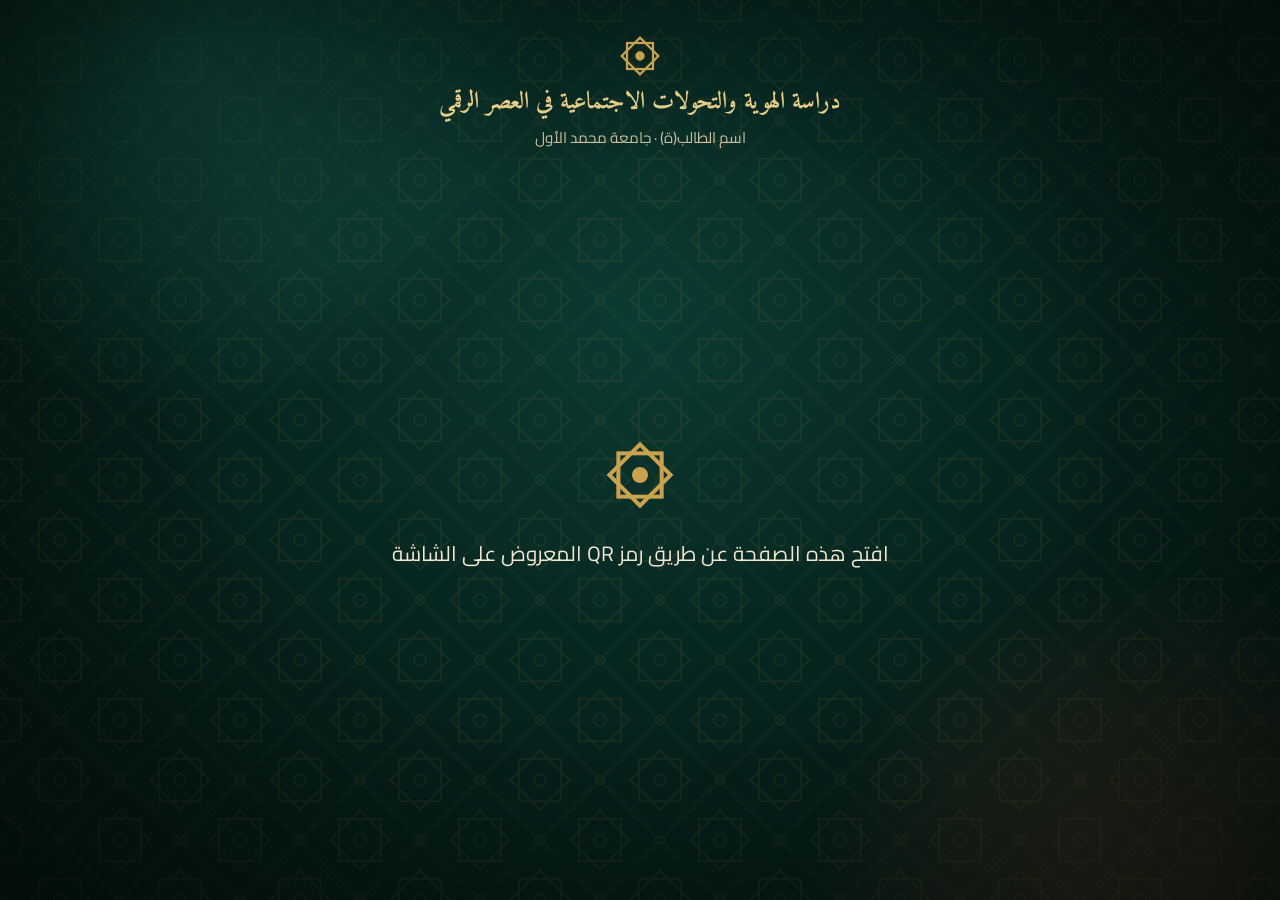
<file: vote.html>
<!DOCTYPE html>
<html lang="ar" dir="rtl">
<head>
  <meta charset="UTF-8">
  <meta name="viewport" content="width=device-width, initial-scale=1, viewport-fit=cover">
  <title>Vote</title>
  <link rel="preconnect" href="https://fonts.googleapis.com">
  <link rel="preconnect" href="https://fonts.gstatic.com" crossorigin>
  <link href="https://fonts.googleapis.com/css2?family=Amiri:wght@400;700&family=Cairo:wght@400;600;700&display=swap" rel="stylesheet">
  <link rel="stylesheet" href="css/theme.css">
  <link rel="stylesheet" href="css/vote.css">
</head>
<body>
  <div class="bg"><span class="glow g1"></span><span class="glow g2"></span></div>

  <main class="phone">
    <header class="phone-head">
      <div class="star-logo">
        <svg viewBox="0 0 24 24" fill="none" stroke="currentColor" stroke-width="1.1" aria-hidden="true"><rect x="5.5" y="5.5" width="13" height="13"/><rect x="5.5" y="5.5" width="13" height="13" transform="rotate(45 12 12)"/><circle cx="12" cy="12" r="1.8" fill="currentColor"/></svg>
      </div>
      <h1 id="title"></h1>
      <p id="who"></p>
    </header>
    <section id="view" aria-live="polite"></section>
  </main>

  <script src="config.js"></script>
  <script src="content.js"></script>
  <script src="js/voting.js"></script>
  <script src="js/vote-page.js"></script>
</body>
</html>
</file>
<file: css/theme.css>
/* ==========================================================================
   theme.css — colors, fonts, background and Moroccan ornaments (shared)
   Change the variables below to re-skin the whole presentation.
   ========================================================================== */
:root {
  --emerald-950: #04150f;
  --emerald-900: #06201b;
  --emerald-800: #0b3b32;
  --emerald-700: #115245;
  --emerald-500: #1e7a66;
  --gold: #c9a24b;
  --gold-light: #e6cc85;
  --gold-dim: rgba(201, 162, 75, 0.38);
  --terracotta: #b5502f;
  --terracotta-light: #d8734f;
  --beige: #f3e9d2;
  --beige-dim: #cbbf9f;

  --font-title: 'Amiri', 'Noto Naskh Arabic', 'Times New Roman', serif;
  --font-body: 'Cairo', 'Segoe UI', Tahoma, Arial, sans-serif;

  /* direction helpers (RTL is the default) */
  --d: -1;
  --to-end: to left;

  /* 8-point star shape used for number badges */
  --star8: polygon(100% 50%, 84.2% 64.2%, 85.4% 85.4%, 64.2% 84.2%, 50% 100%, 35.8% 84.2%, 14.6% 85.4%, 15.8% 64.2%, 0% 50%, 15.8% 35.8%, 14.6% 14.6%, 35.8% 15.8%, 50% 0%, 64.2% 15.8%, 85.4% 14.6%, 84.2% 35.8%);
}
:root[dir='ltr'] { --d: 1; --to-end: to right; }

* { box-sizing: border-box; }
[hidden] { display: none !important; }
html, body { margin: 0; height: 100%; }
body {
  background: var(--emerald-950);
  color: var(--beige);
  font-family: var(--font-body);
  -webkit-font-smoothing: antialiased;
  overflow: hidden;
}
button { font-family: inherit; color: inherit; }
.ltr { direction: ltr; unicode-bidi: isolate; display: inline-block; }

/* ---------- animated Zellige background ---------- */
.bg {
  position: fixed; inset: 0; z-index: 0; overflow: hidden;
  background:
    radial-gradient(ellipse at 50% 35%, var(--emerald-800) 0%, var(--emerald-900) 55%, var(--emerald-950) 100%);
}
.bg::before {
  content: ''; position: absolute; inset: -120px;
  background: url('../images/zellige.svg') 0 0 / 120px 120px;
  opacity: 0.1;
  animation: drift 90s linear infinite;
}
.bg::after {
  content: ''; position: absolute; inset: 0;
  background: radial-gradient(ellipse at center, transparent 45%, rgba(2, 10, 8, 0.7) 100%);
}
.glow { position: absolute; width: 60vmax; height: 60vmax; border-radius: 50%; }
.g1 {
  top: -25vmax; inset-inline-end: -15vmax;
  background: radial-gradient(circle, rgba(30, 122, 102, 0.5), transparent 65%);
  animation: float1 30s ease-in-out infinite alternate;
}
.g2 {
  bottom: -32vmax; inset-inline-start: -20vmax;
  background: radial-gradient(circle, rgba(181, 80, 47, 0.28), transparent 65%);
  animation: float2 38s ease-in-out infinite alternate;
}
@keyframes drift { to { transform: translate(120px, 120px); } }
@keyframes float1 { to { transform: translate(-6vmax, 8vmax) scale(1.1); } }
@keyframes float2 { to { transform: translate(8vmax, -6vmax) scale(1.15); } }

/* thin gold frame with diamond corners */
.frame {
  position: fixed; inset: 14px; z-index: 2; pointer-events: none;
  border: 1px solid var(--gold-dim);
}
.frame i { position: absolute; width: 12px; height: 12px; background: var(--gold); transform: rotate(45deg); }
.frame i:nth-child(1) { top: -6px; inset-inline-start: -6px; }
.frame i:nth-child(2) { top: -6px; inset-inline-end: -6px; }
.frame i:nth-child(3) { bottom: -6px; inset-inline-start: -6px; }
.frame i:nth-child(4) { bottom: -6px; inset-inline-end: -6px; }

/* ---------- shared ornaments ---------- */
.gold-text {
  background: linear-gradient(100deg, var(--gold) 0%, var(--gold-light) 40%, #fff3c9 50%, var(--gold-light) 60%, var(--gold) 100%);
  background-size: 250% 100%;
  -webkit-background-clip: text; background-clip: text; color: transparent;
  animation: sheen 8s ease-in-out infinite;
}
@keyframes sheen { 0%, 100% { background-position: 100% 0; } 50% { background-position: 0 0; } }

.chip {
  display: inline-block; padding: 0.25rem 1rem;
  border: 1px solid var(--gold-dim); border-radius: 99px;
  background: rgba(6, 32, 27, 0.55); color: var(--gold-light); font-size: 1rem;
}

.divider { display: flex; align-items: center; justify-content: center; gap: 0.8rem; margin: 1rem 0; color: var(--gold); }
.divider span { width: 5rem; height: 1px; background: linear-gradient(90deg, transparent, var(--gold), transparent); }
.divider svg { width: 1.5rem; height: 1.5rem; flex: none; }
.divider--start { justify-content: flex-start; }
.divider--start span:first-child { display: none; }

/* Moroccan arch (doorway) with a keystone diamond */
.arch {
  position: relative;
  border: 2px solid var(--gold);
  border-radius: 50% 50% 0.5rem 0.5rem / 26% 26% 0.5rem 0.5rem;
  background: linear-gradient(180deg, rgba(17, 82, 69, 0.55), rgba(6, 32, 27, 0.85));
  box-shadow:
    inset 0 0 0 0.6rem rgba(6, 32, 27, 0.9),
    inset 0 0 0 calc(0.6rem + 1px) var(--gold-dim),
    0 2rem 5rem rgba(0, 0, 0, 0.45);
}
.arch::before {
  content: ''; position: absolute; top: -0.6rem; left: 50%;
  width: 1rem; height: 1rem; margin-left: -0.5rem;
  background: var(--gold); transform: rotate(45deg);
}

.btn {
  display: inline-flex; align-items: center; justify-content: center; gap: 0.4rem;
  padding: 0.6rem 1.2rem; cursor: pointer;
  border: 1px solid var(--gold); border-radius: 99px;
  background: rgba(6, 32, 27, 0.7); font-size: 1rem; transition: background 0.25s, color 0.25s, transform 0.2s;
}
.btn:hover { background: var(--gold); color: var(--emerald-900); }
.btn:active { transform: scale(0.97); }

/* reduced motion switch (button in presenter panel, or REDUCED_MOTION in config.js) */
body.reduce-motion *, body.reduce-motion *::before, body.reduce-motion *::after {
  animation: none !important;
  transition-duration: 0.01ms !important;
  transition-delay: 0s !important;
}
</file>
<file: css/vote.css>
/* ==========================================================================
   vote.css — the phone voting page (vote.html)
   ========================================================================== */
html { font-size: 16px; }
body { overflow: auto; min-height: 100%; }

.phone {
  position: relative; z-index: 3; min-height: 100dvh; max-width: 34rem; margin: 0 auto;
  padding: 1.2rem 1.2rem 3rem; display: flex; flex-direction: column;
}
.phone-head { text-align: center; padding: 0.8rem 0 0.4rem; }
.star-logo { width: 3rem; height: 3rem; margin: 0 auto 0.4rem; color: var(--gold); }
.star-logo svg { width: 100%; height: 100%; animation: spin 40s linear infinite; }
@keyframes spin { to { transform: rotate(360deg); } }
.phone-head h1 { font-family: var(--font-title); font-size: 1.5rem; line-height: 1.4; margin: 0; color: var(--gold-light); }
.phone-head p { margin: 0.2rem 0 0; color: var(--beige-dim); font-size: 0.95rem; }

#view { flex: 1; display: flex; flex-direction: column; justify-content: center; padding-top: 1rem; animation: fade 0.5s both; }
@keyframes fade { from { opacity: 0; transform: translateY(12px); } }
.center { text-align: center; }
.chip-wrap { text-align: center; }
.q { font-family: var(--font-title); font-size: 1.7rem; line-height: 1.6; text-align: center; margin: 0.9rem 0 1.3rem; font-weight: 700; }

.opt {
  display: flex; align-items: center; gap: 0.9rem; width: 100%; min-height: 4.2rem;
  margin: 0 0 0.8rem; padding: 0.8rem 1.1rem; font-size: 1.15rem; line-height: 1.5; text-align: start; cursor: pointer;
  background: rgba(17, 82, 69, 0.55); border: 1.5px solid var(--gold-dim); border-radius: 0.9rem;
  transition: transform 0.15s, border-color 0.2s, background 0.2s;
}
.opt:active:not(:disabled) { transform: scale(0.98); }
.opt .k {
  flex: none; width: 2.4rem; height: 2.4rem; display: grid; place-items: center;
  font-family: var(--font-title); font-weight: 700; font-size: 1.2rem; color: var(--emerald-900);
  background: linear-gradient(135deg, var(--gold-light), var(--gold)); clip-path: var(--star8);
}
.opt:disabled { cursor: default; opacity: 0.55; }
.opt.selected { opacity: 1; border-color: var(--gold); background: linear-gradient(135deg, rgba(201, 162, 75, 0.3), rgba(17, 82, 69, 0.7)); }
.opt.correct { opacity: 1; border-color: #7be0b9; background: rgba(31, 143, 109, 0.5); }
.opt.wrong { opacity: 1; border-color: var(--terracotta-light); background: rgba(181, 80, 47, 0.4); }

.msg { text-align: center; margin: 0.6rem 0; padding: 0.8rem 1rem; border: 1px solid var(--gold-dim); border-radius: 0.8rem; background: rgba(6, 32, 27, 0.7); line-height: 1.7; }
.msg b { display: block; font-family: var(--font-title); font-size: 1.4rem; color: var(--gold-light); }
.msg.good b { color: #7be0b9; }
.msg.bad b { color: var(--terracotta-light); }

.wait svg { width: 5rem; height: 5rem; color: var(--gold); margin: 0 auto 1rem; display: block; animation: spin 8s linear infinite; }
.wait p { font-size: 1.3rem; line-height: 1.7; color: var(--beige); }
</file>
